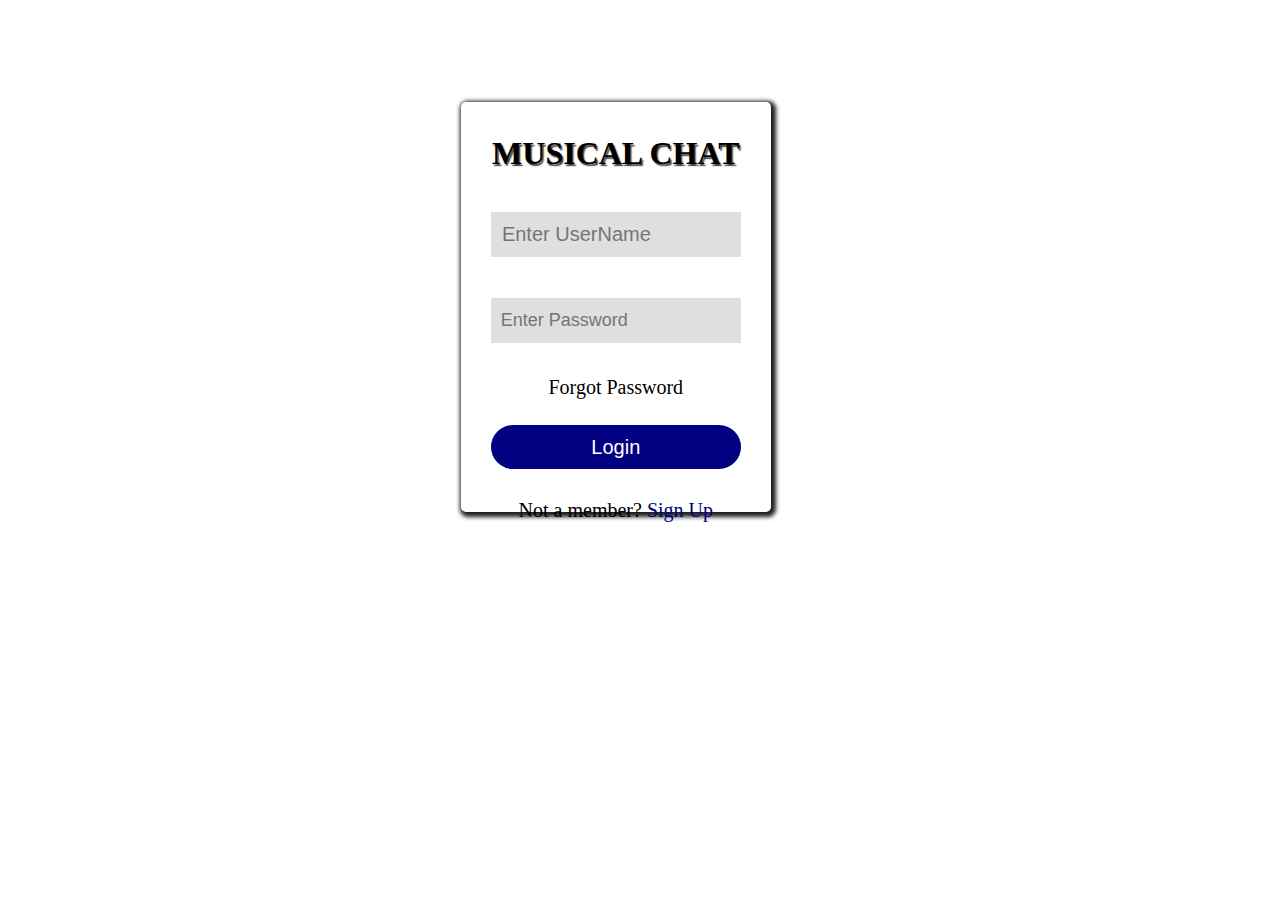
<file: index2.html>
<!DOCTYPE html>
<html lang="en">
<head>
    <meta charset="UTF-8">
    <meta name="viewport" content="width=device-width, initial-scale=1.0">
    <title>login page</title>
    <link rel="stylesheet" href="style2.css">
</head>
<body>
  <div class="contain">
<div class="text">
<form>
    <h1>MUSICAL CHAT</h1>
    <input class="inp1" type="text" placeholder="  Enter UserName">
    <input class="inp2" type="password" placeholder="  Enter Password">
    <p>Forgot Password</p>
    <button><a href="index.html">Login</a></button>
    <p>Not a member? <span>Sign Up</span></p>
</form>
</div>
  </div>
</body>
</html>
</file>
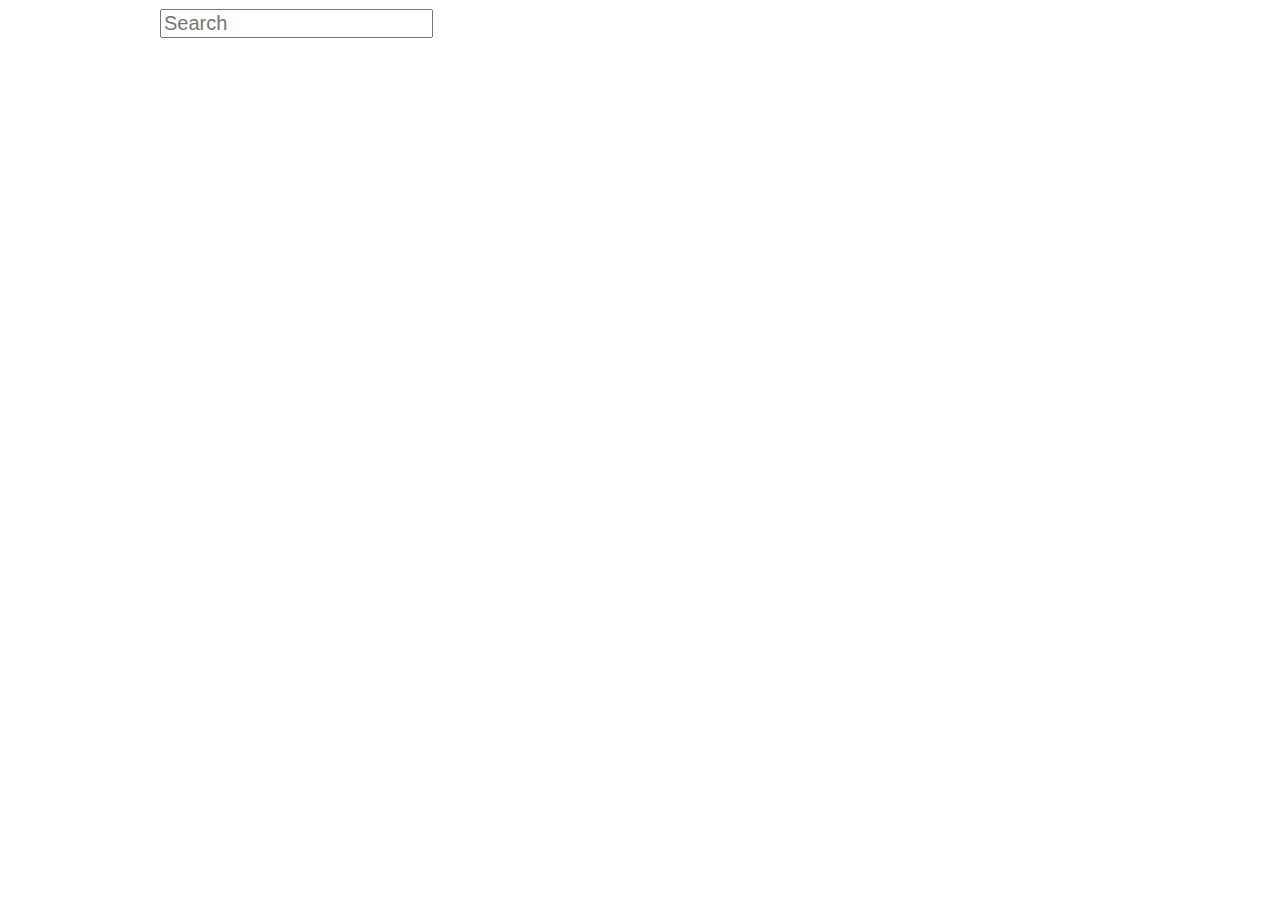
<file: index3.html>
<!DOCTYPE html>
<html lang="en">
<head>
    <meta charset="UTF-8">
    <meta name="viewport" content="width=device-width, initial-scale=1.0">
    <title>Contact</title>
    <link href="style3.css" rel="stylesheet">
    
</head>
<body>
    <div class="sticky-nav">
        <a>Search</a>
<input type="search" placeholder="Search" id="ser">
<a href="#">Notification</a>
<a href="#">My profile</a>
<a href="#">Meetup</a>
<a href="#">My Library</a>
    </div>
</body>
</html>
</file>
<file: style2.css>
*{
    margin: 0%;
    padding: 0%;
}
body{
    background-image: url(https://c0.wallpaperflare.com/preview/859/145/191/ear-phone-fun-leisure-music.jpg);
    background-size: cover
}
h1{
    text-shadow: 1.5px 1.5px 1.2px rgb(62, 61, 61);
}
.contain{
    width: 300px;
    height: 400px;
    border: 5px solid white;
    border-radius: 5px;
    text-align: center;
    color: black;
    background-color: white;
    box-shadow: 2px 2px 4px 3px rgb(31, 31, 31);
    margin-left: 36%;
    margin-top: 8%;
    
}
.contain .text{
    position: relative;
    top: 7%;
}
.inp1{
    border: none;
    background-color:rgb(223, 223, 223);
    border-bottom: 3px solid white;
    width: 250px;
    font-size: 20px;
    margin-top: 40px;
    height:5vh;
    outline: none;
    color: black;

}
.inp2{
    border: none;
    background-color:rgb(223, 223, 223);
    border-bottom: 3px solid white;
    width: 250px;
    font-size: 18px;
    margin-top: 38px;
    outline: none;
    color: black;
    height:5vh;
}
.text button{
    font-size: 20px;
    color: white;
    width: 250px;
    height: 44px;
    background-color:navy;
    border: none;
    border-radius: 25px;
    margin-top: 26px;
    cursor: pointer;
}
button:hover{
    border:3px solid white;
    color:white;
    font-size: 20px;
    background-color: black;
}
p{
    margin-top: 30px;
    font-size: 20px;
}
p span{
    color:navy;
    cursor: pointer;
}
a{
    color: white;
    text-decoration: none;
}
</file>
<file: style3.css>
body{
    background-image: url(https://cdn.vectorstock.com/i/preview-1x/56/88/blue-music-background-with-notes-vector-9215688.jpg);
    background-size: cover;
}
.sticky-nav{
    position: sticky;
    top: 0;
}
input{
    font-size: 20px;

}
a{
    color: white;
    font-size: 25px;
    margin-left: 80px;
    text-decoration: none;
}
</file>
